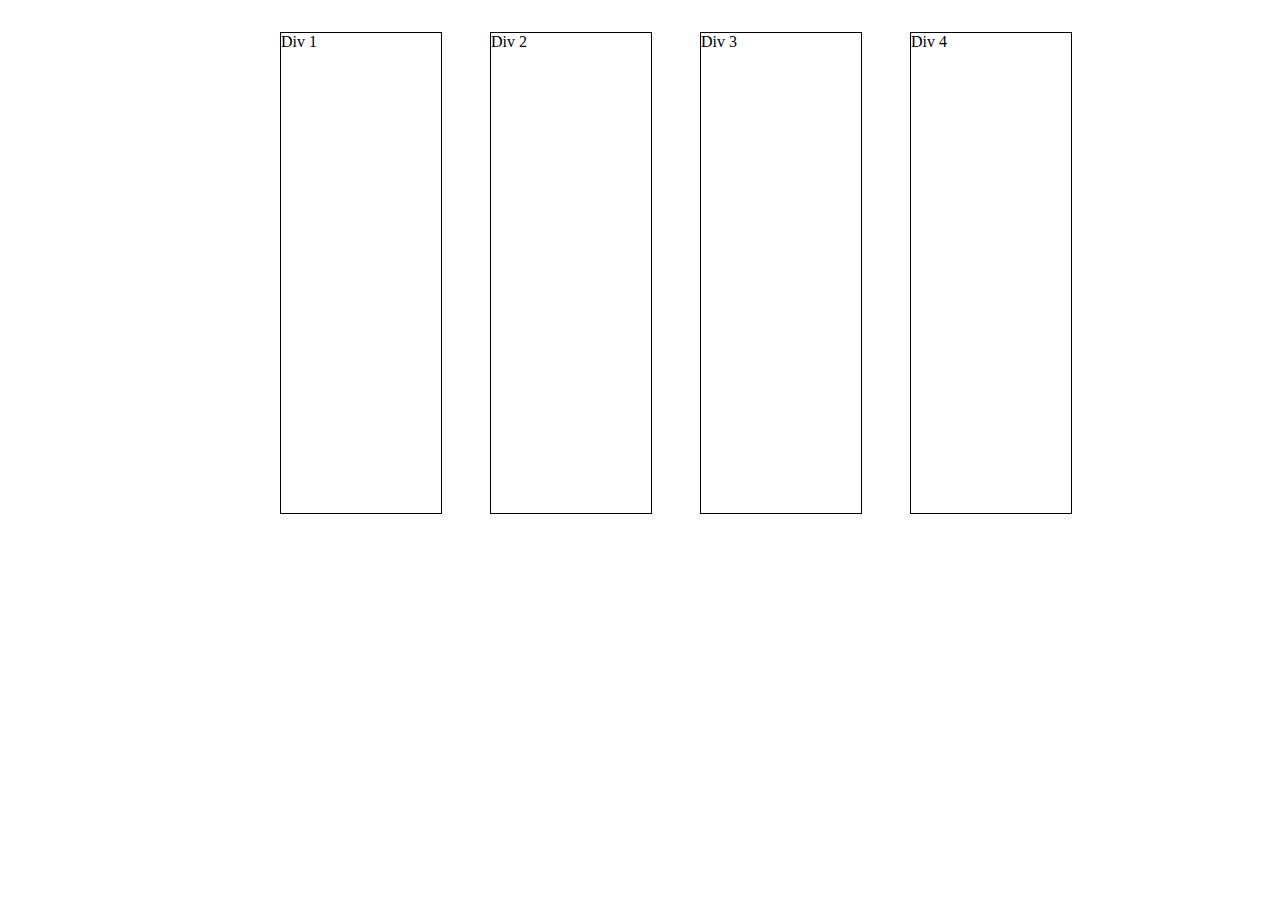
<file: index.html>
<html>
  <head>
    <title>HTML with 4 Divs</title>
    <link rel="stylesheet" href="style.css" />
  </head>
  <body>
    <div class="container">
      <div class="box">Div 1</div>
      <div class="box">Div 2</div>
      <div class="box">Div 3</div>
      <div class="box">Div 4</div>
    </div>

  </body>
</html>
</file>
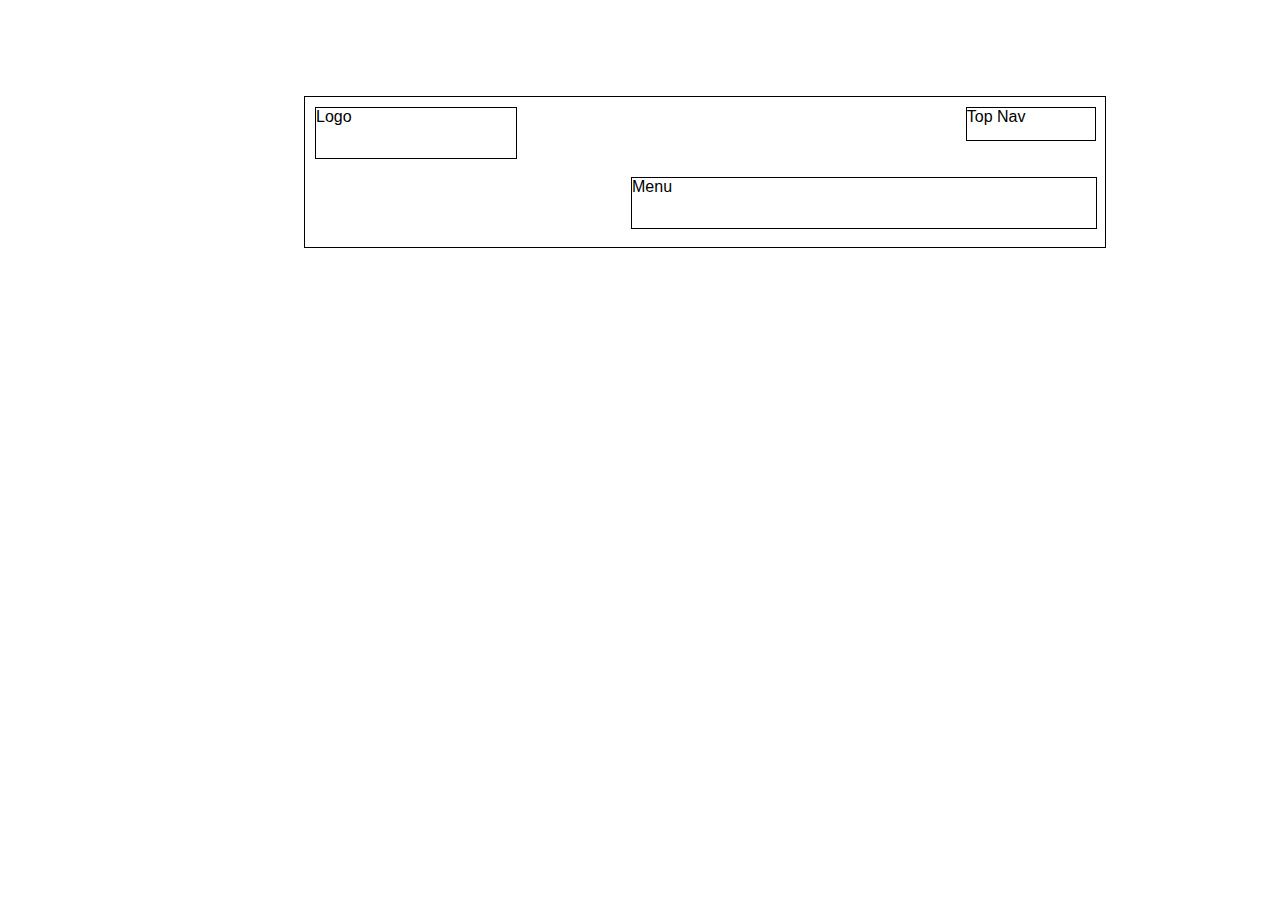
<file: Html3/index.html>
<!DOCTYPE html>
<html lang="en">
<head>
    <link rel="stylesheet" href="style.css">
    <title>Header Layout</title>
</head>
<body>
    <div class="header">
        <div class="logo">Logo</div>
        <div class="top-nav">Top Nav</div>
        <div class="menu">Menu</div>
    </div>
</body>
</html>
</file>
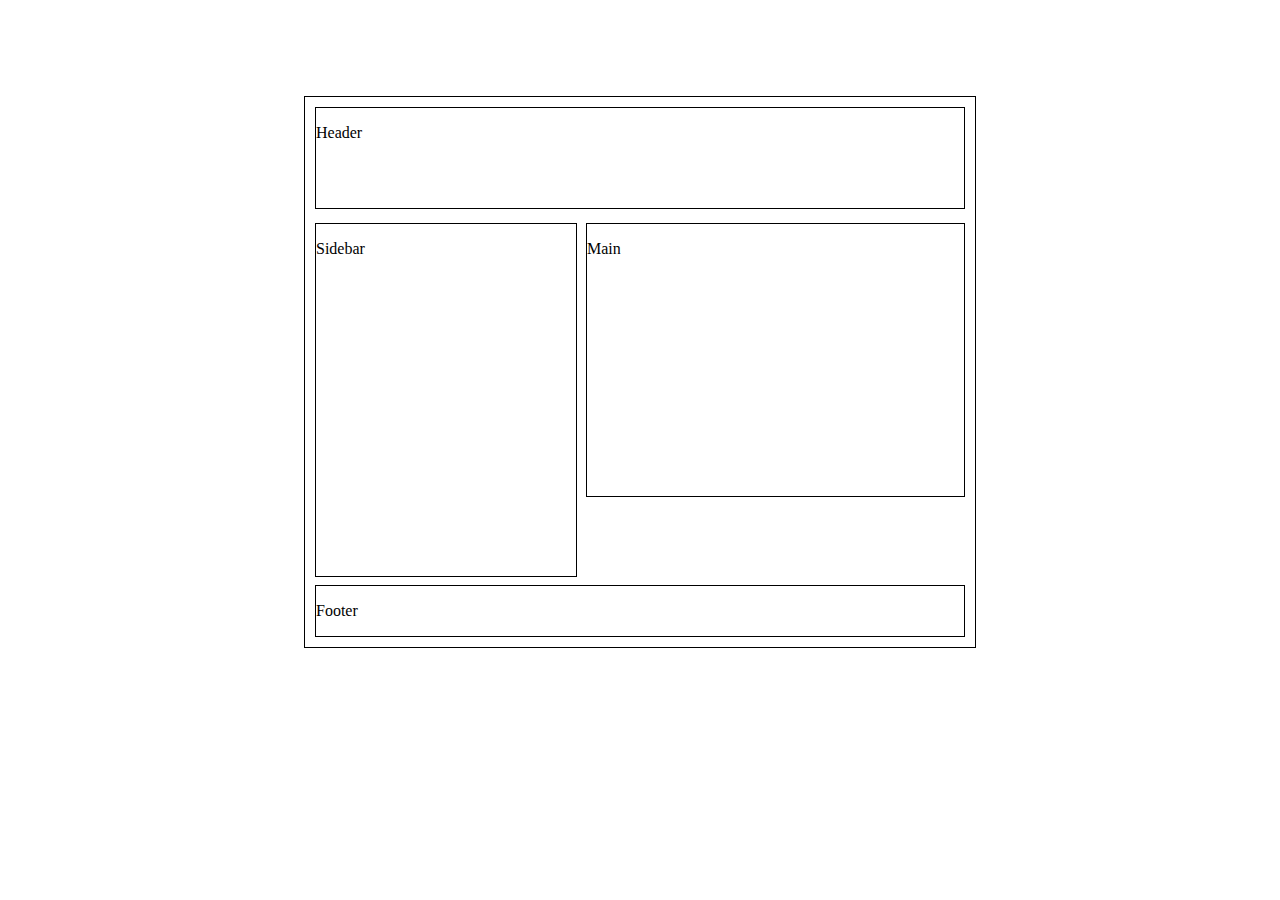
<file: Html4/index.html>
<!DOCTYPE html>
<html lang="en">
<head>
    <title>Layout Example</title>
    <link rel="stylesheet" href="style.css">
</head>
<body>
    <div class="wrapper">
        <div class="header">
            <p>Header</p>
        </div>
        <div class="sidebar">
            <p>Sidebar</p>
        </div>
        <div class="main">
            <p>Main</p>
        </div>
    </div>
    <div class="footer">
        <p>Footer</p>
    </div>
</body>
</html>
</file>
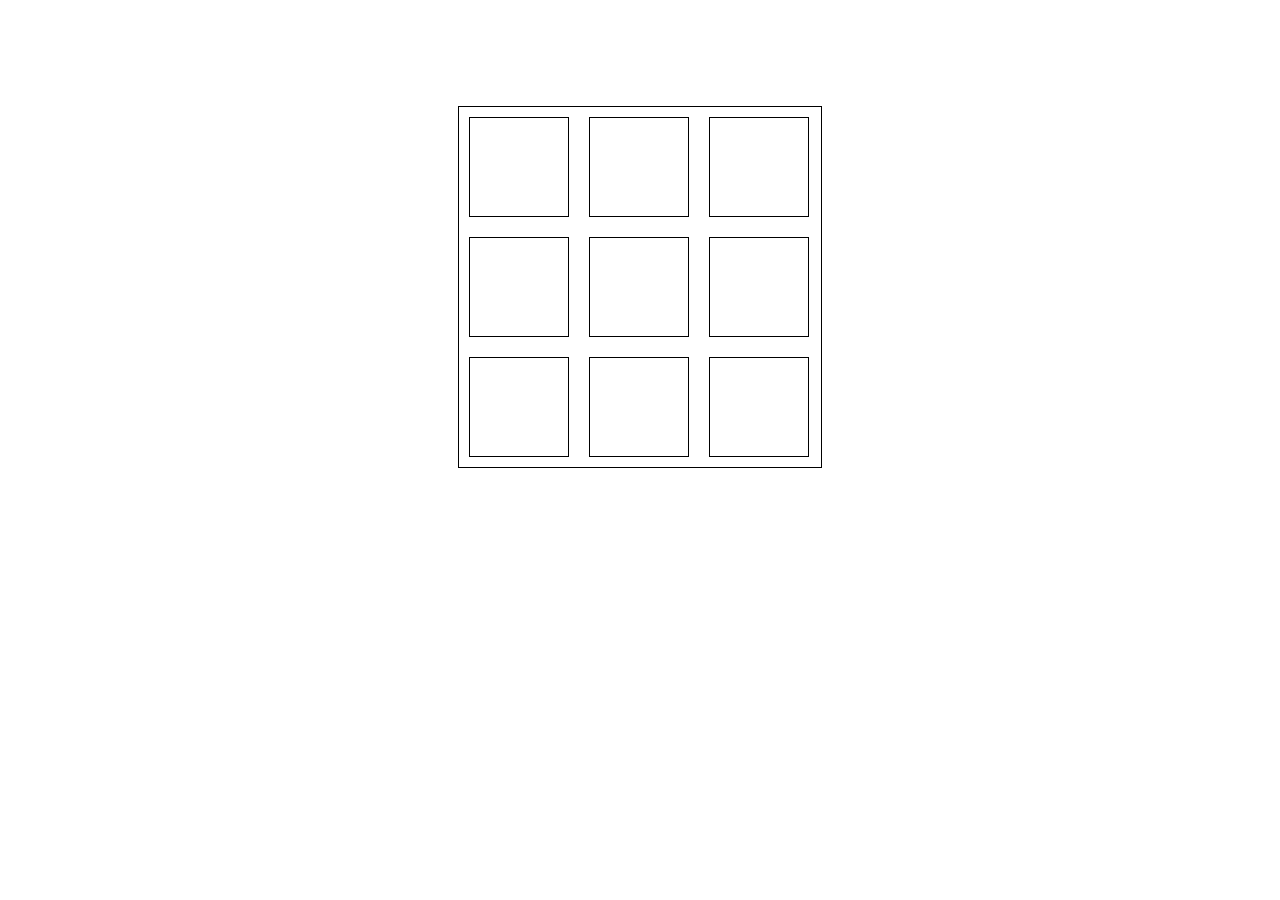
<file: Html5/index.html>
<!DOCTYPE html>
<html lang="en">
<head>
    <meta charset="UTF-8">
    <meta name="viewport" content="width=device-width, initial-scale=1.0">
    <link rel="stylesheet" href="style.css">
    <title>Square Grid</title>
</head>
<body>
    <div class="wrapper">
        <div class="square"></div>
        <div class="square"></div>
        <div class="square"></div>
        <div class="square"></div>
        <div class="square"></div>
        <div class="square"></div>
        <div class="square"></div>
        <div class="square"></div>
        <div class="square"></div>
    </div>
</body>
</html>
</file>
<file: style.css>
.container {
    position: relative;
    margin: 2rem 17rem;
}
.box {
  width: 10rem;
  height: 30rem;
  position: absolute;
  display: flex;
  border: 1px solid;
}

.box:nth-child(1) {
  left: 0;
  top: 0;
}

.box:nth-child(2) {
  left: 210px;
  top: 0;
}

.box:nth-child(3) {
  left: 420px;
  top: 0;
}

.box:nth-child(4) {
  left: 630px;
  top: 0;
}
</file>
<file: Html3/style.css>
body {
    margin: 6rem 19rem;
    padding: 0;
    font-family: Arial, sans-serif;
}

.header {
    width: 800px;
    height: 150px;
    border: 1px solid;
    position: relative;
}

.logo {
    position: absolute;
    top: 10px;
    left: 10px;
    width: 200px;
    height: 50px;
    border: 1px solid;
}

.top-nav {
    position: absolute;
    top: 10px;
    left: 41.3rem;
    width: 8rem;
    height: 2rem;
    border: 1px solid;
}

.menu {
    position: absolute;
    top: 5rem;
    right: 0.5rem;
    width: 29rem;
    height: 50px;
    border: 1px solid;
}
</file>
<file: Html4/style.css>
body {
    margin: 6rem 19rem;
    padding: 10px;
    border: 1px solid;
    
}

.wrapper {
    width: 100%;
    height: 29rem !important;
}

.header {
    height: 100px;
    border: 1px solid;
}

.sidebar {
    float: left;
    width: 40%;
    height: 22rem;
    margin-top: 14px;
    border: 1px solid;
}

.main {
    float: right;
    width: 58%;
    height: 17rem;
    margin-top: 14px;
    border: 1px solid;
}
.footer {
    clear: both;
    margin-top: 14px;
    border: 1px solid;
}
</file>
<file: Html5/style.css>
body {
    margin: 6rem 19rem;
    padding: 10px;
    
}
.wrapper {
    width: 362px;
    margin: 0 auto;
    overflow: hidden;
    border: 1px solid;
}

.square {
    width: 100px;
    height: 100px;
    float: left;
    margin: 10px;
    box-sizing: border-box;
    border: 1px solid;
}
</file>
